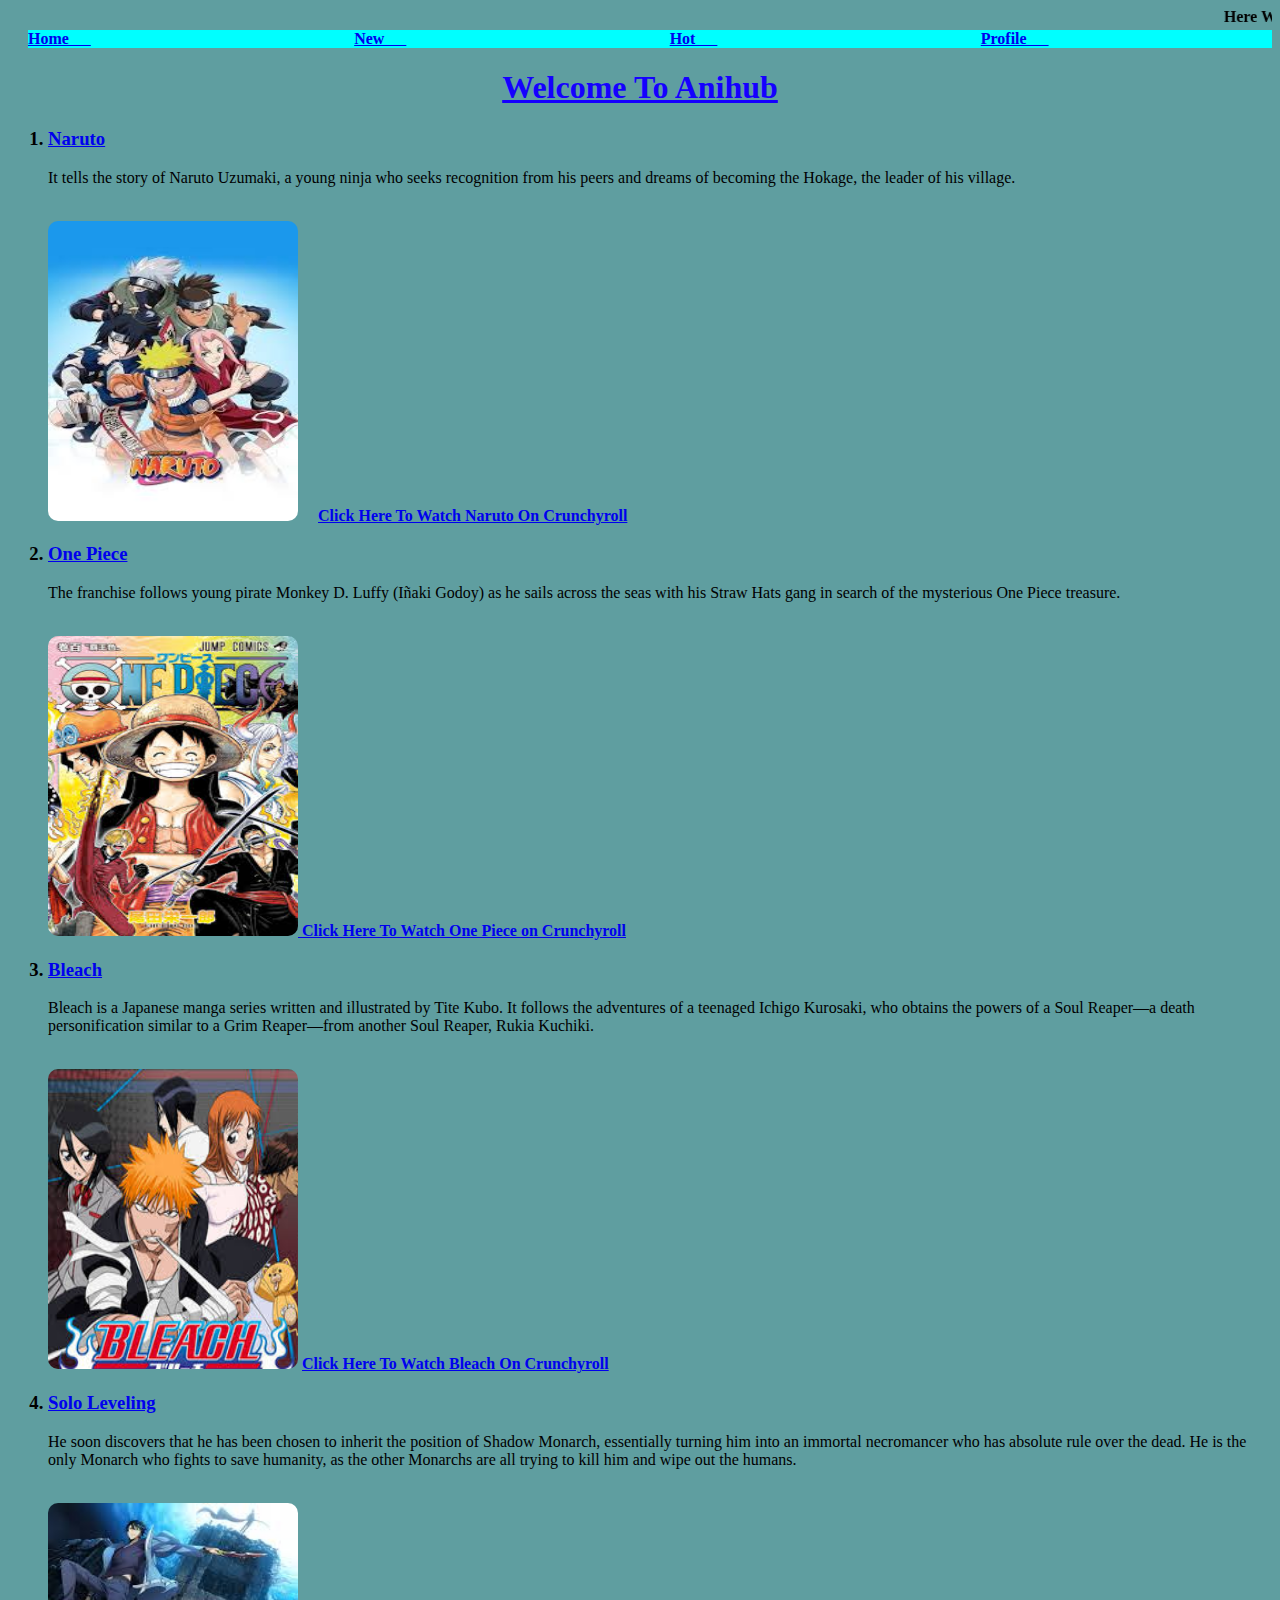
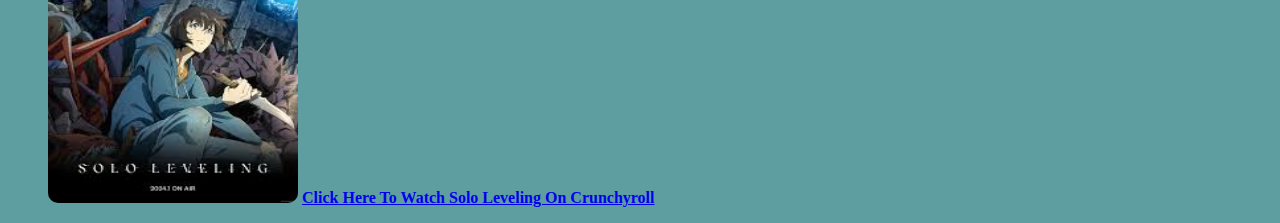
<file: index.html>
<!DOCTYPE html>
<html lang="en">
    <head>
        <title>Anihub</title>
        <link href="index.css" rel="stylesheet">
        <marquee><b> Here We Talk About Anime And Their Rank</b></marquee>
    </head>
    <body>
        <div class="nav">
        <b><a href="#" Home> Home </a></b>&nbsp;&nbsp;&nbsp;&nbsp;&nbsp;&nbsp;&nbsp;&nbsp;&nbsp;&nbsp;&nbsp;
             <b><a href="#" Home> New </a></b>&nbsp;&nbsp;&nbsp;&nbsp;&nbsp;&nbsp;&nbsp;&nbsp;&nbsp;&nbsp;&nbsp;
            <b><a href="#" Home> Hot </a></b>&nbsp;&nbsp;&nbsp;&nbsp;&nbsp;&nbsp;&nbsp;&nbsp;&nbsp;&nbsp;&nbsp;
            <b><a href="#" Home> Profile </a></b>&nbsp;&nbsp;&nbsp;&nbsp;&nbsp;&nbsp;&nbsp;&nbsp;&nbsp;&nbsp;&nbsp;
        </div>
    <h1 class="underline"> Welcome To Anihub</h1>
        <ol> 
        <h3><li> <a href="naruto.html">Naruto </a></li></h3>
            <p>It tells the story of Naruto Uzumaki, a young ninja who seeks recognition from his peers and dreams of becoming the Hokage, the leader of his village.</p>
            <br>
            <img src="naruto cover.jpeg" width="250px" height="300px"> &nbsp;&nbsp;&nbsp; <a href="https://www.crunchyroll.com/series/GY9PJ5KWR/naruto?srsltid=AfmBOopKzQow6zyQLm9JLvqQ_w1n3BU4R3G_nRF_OXl2T4rNSHde48Lf"> <b> Click Here To Watch Naruto On Crunchyroll </b> </a>
            <h3><li> <a href="One Piece.html">One Piece </a></li></h3>
            <p>The franchise follows young pirate Monkey D. Luffy (Iñaki Godoy) as he sails across the seas with his Straw Hats gang in search of the mysterious One Piece treasure. </p>
            <br>
            <img src="onepiece cover.jpeg" width="250px" height="300px"><a href="https://www.crunchyroll.com/series/GRMG8ZQZR/one-piece?srsltid=AfmBOoo5xtZKF3zuAvoZckDrR_asROM9JPW4ZSUnod0DJWOkRElL0dNh"><b> Click Here To Watch One Piece on Crunchyroll</b></a>
            <h3><li> <a href="Bleach.html">Bleach </a></li></h3>
            <p> Bleach is a Japanese manga series written and illustrated by Tite Kubo. It follows the adventures of a teenaged Ichigo Kurosaki, who obtains the powers of a Soul Reaper—a death personification similar to a Grim Reaper—from another Soul Reaper, Rukia Kuchiki.</p>
       <br>
            <img src="bleach cover.jpeg" width="250px" height="300px"> <a href="https://www.crunchyroll.com/series/G63VGG2NY/bleach?srsltid=AfmBOoodIaBZ9pm-9DnGCZY_D0kC-kcrrash3Q_aNRavC-9oIcWxqiwN"><b> Click Here To Watch Bleach On Crunchyroll </b></a>
            <h3><li> <a href="Solo Leveling.html">Solo Leveling </a></li></h3>
        <p>He soon discovers that he has been chosen to inherit the position of Shadow Monarch, essentially turning him into an immortal necromancer who has absolute rule over the dead. He is the only Monarch who fights to save humanity, as the other Monarchs are all trying to kill him and wipe out the humans.</p>
        <br>
            <img src="sol cover.jpeg" width="250px" height="300px"> <a href="https://www.crunchyroll.com/series/GDKHZEJ0K/solo-leveling?srsltid=AfmBOopW-mS7StUHVDlzYr1emcuGTv3Y9ujLw5QHcuEsX1amlb7v8Alc"><b> Click Here To Watch Solo Leveling On Crunchyroll </b></a>
 
        </ol>
    </body>
</html>
</file>
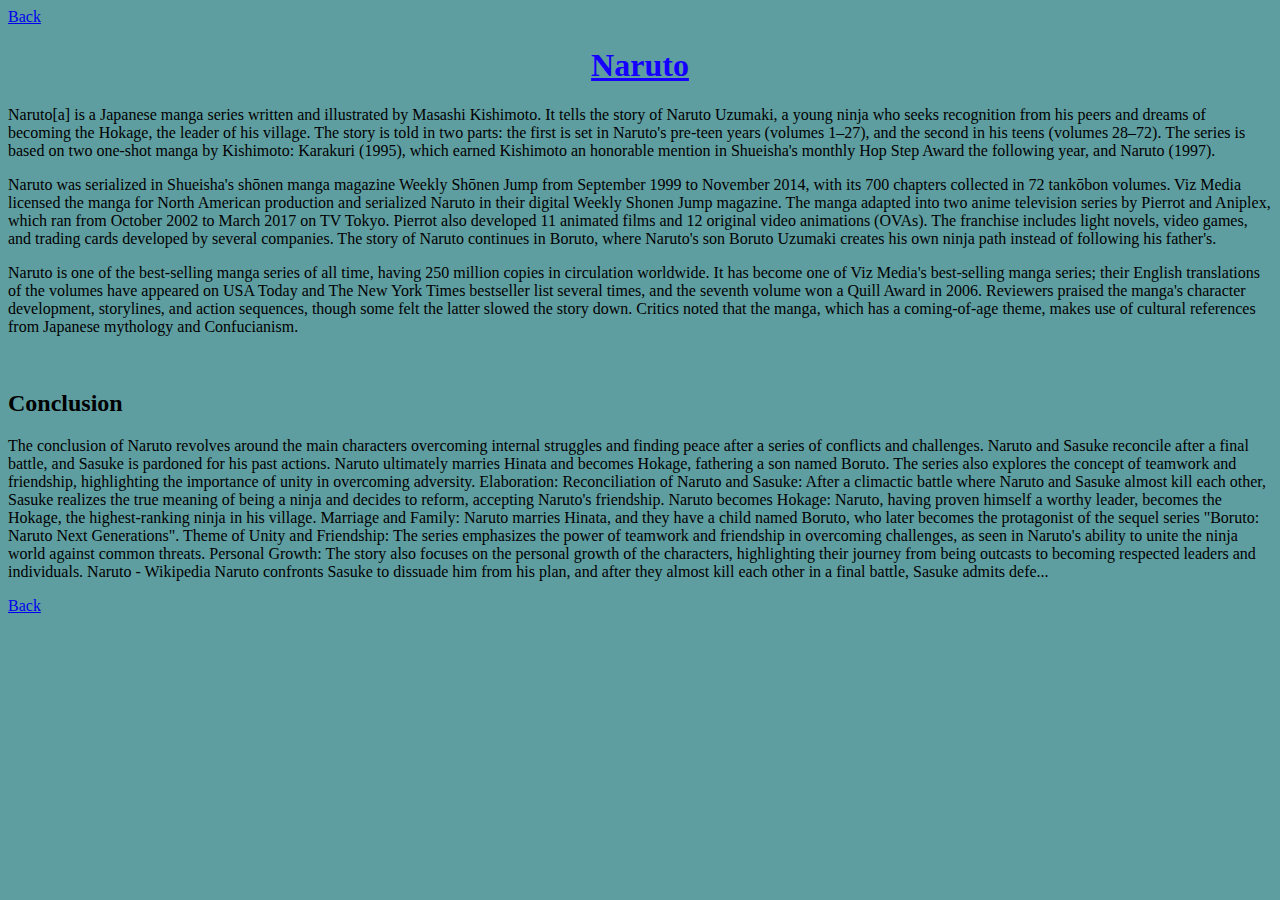
<file: naruto.html>
<!DOCTYPE html>
<html lang="en">
    <head>
        <meta charset="UTF-8" />
        <title>Naruto</title>
        <link href="index.css" rel="stylesheet">
    </head>
    <body>
        <a href="index.html"> Back </a>
        <h1 class="underline">Naruto</h1>
    <p> Naruto[a] is a Japanese manga series written and illustrated by Masashi Kishimoto. It tells the story of Naruto Uzumaki, a young ninja who seeks recognition from his peers and dreams of becoming the Hokage, the leader of his village. The story is told in two parts: the first is set in Naruto's pre-teen years (volumes 1–27), and the second in his teens (volumes 28–72). The series is based on two one-shot manga by Kishimoto: Karakuri (1995), which earned Kishimoto an honorable mention in Shueisha's monthly Hop Step Award the following year, and Naruto (1997).</p>
    <p>Naruto was serialized in Shueisha's shōnen manga magazine Weekly Shōnen Jump from September 1999 to November 2014, with its 700 chapters collected in 72 tankōbon volumes. Viz Media licensed the manga for North American production and serialized Naruto in their digital Weekly Shonen Jump magazine. The manga adapted into two anime television series by Pierrot and Aniplex, which ran from October 2002 to March 2017 on TV Tokyo. Pierrot also developed 11 animated films and 12 original video animations (OVAs). The franchise includes light novels, video games, and trading cards developed by several companies. The story of Naruto continues in Boruto, where Naruto's son Boruto Uzumaki creates his own ninja path instead of following his father's.</p>
    <p>Naruto is one of the best-selling manga series of all time, having 250 million copies in circulation worldwide. It has become one of Viz Media's best-selling manga series; their English translations of the volumes have appeared on USA Today and The New York Times bestseller list several times, and the seventh volume won a Quill Award in 2006. Reviewers praised the manga's character development, storylines, and action sequences, though some felt the latter slowed the story down. Critics noted that the manga, which has a coming-of-age theme, makes use of cultural references from Japanese mythology and Confucianism.

</p><br>
         <h2> Conclusion</h2>
        <p> The conclusion of Naruto revolves around the main characters overcoming internal struggles and finding peace after a series of conflicts and challenges. Naruto and Sasuke reconcile after a final battle, and Sasuke is pardoned for his past actions. Naruto ultimately marries Hinata and becomes Hokage, fathering a son named Boruto. The series also explores the concept of teamwork and friendship, highlighting the importance of unity in overcoming adversity. 
Elaboration:
Reconciliation of Naruto and Sasuke:
After a climactic battle where Naruto and Sasuke almost kill each other, Sasuke realizes the true meaning of being a ninja and decides to reform, accepting Naruto's friendship. 
Naruto becomes Hokage:
Naruto, having proven himself a worthy leader, becomes the Hokage, the highest-ranking ninja in his village. 
Marriage and Family:
Naruto marries Hinata, and they have a child named Boruto, who later becomes the protagonist of the sequel series "Boruto: Naruto Next Generations". 
Theme of Unity and Friendship:
The series emphasizes the power of teamwork and friendship in overcoming challenges, as seen in Naruto's ability to unite the ninja world against common threats. 
Personal Growth:
The story also focuses on the personal growth of the characters, highlighting their journey from being outcasts to becoming respected leaders and individuals. 
Naruto - Wikipedia
Naruto confronts Sasuke to dissuade him from his plan, and after they almost kill each other in a final battle, Sasuke admits defe...

</p>
        <a href="index.html"> Back </a>
        </body>
</html>
</file>
<file: index.css>
h1{
    color: #1500ff;
}
.nav{
    background-color: aqua;
    margin-left:20px;
    text-align-last: justify;
}
.underline{
    text-decoration: underline;
    text-align-last: center;
}
img{
    border-radius: 10px;
}
body{
    background-color: cadetblue;
}
</file>
